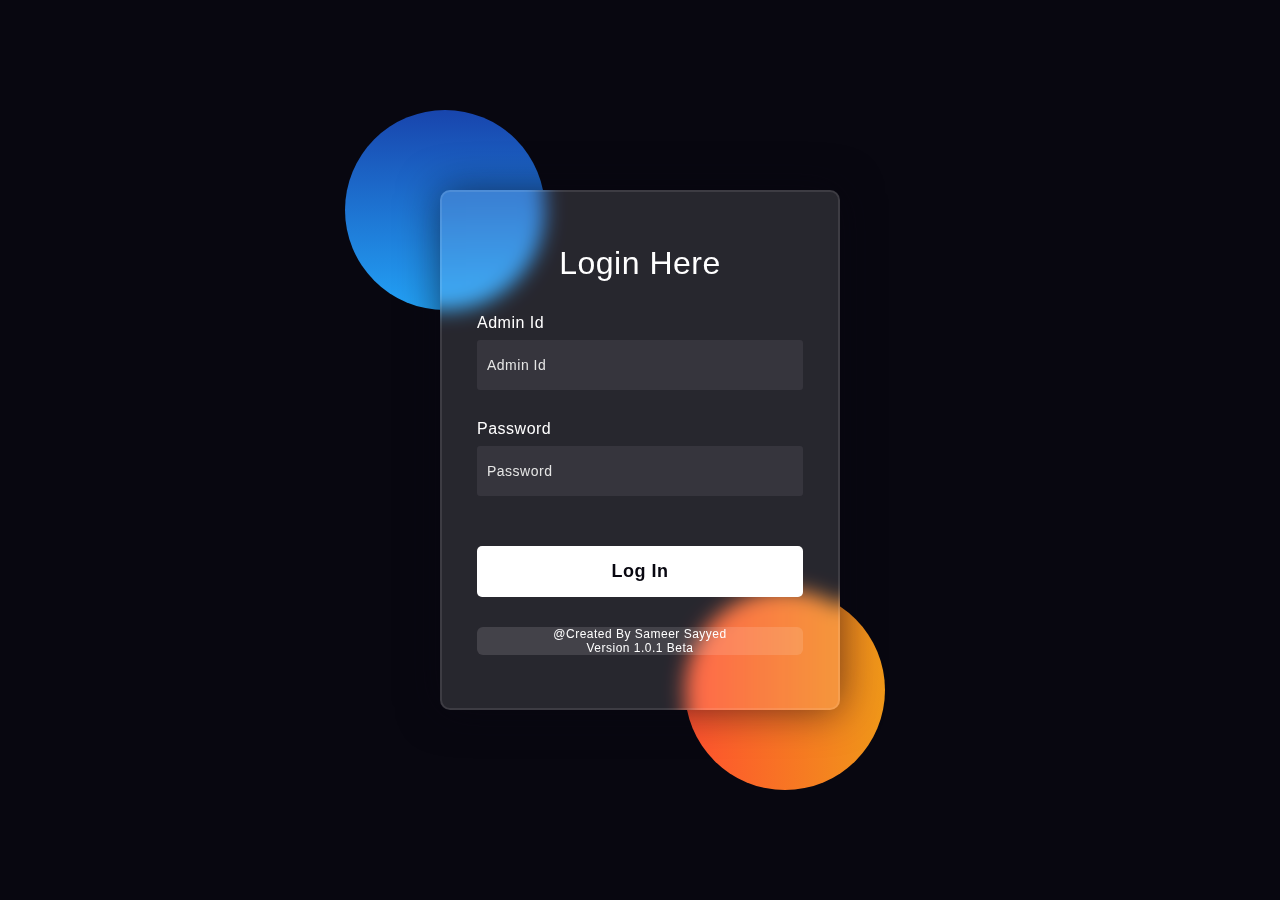
<file: AdminPanel Latest/index.html>
<!DOCTYPE html>
<html lang="en">
<head>
    <meta charset="UTF-8">
    <meta name="viewport" content="width=device-width, initial-scale=1.0">
    <title>AAMS | Login</title>
    <link rel="stylesheet" href="style.css">
    <link rel="stylesheet" href="loader.css">
    <link rel="icon" type="image/x-icon" href="AAMS.png">
</head>
<body>
    
    <!-- Basic login page with python api -->
    <div class="background">
        <div class="shape"></div>
        <div class="shape"></div>
    </div>
    <div class="form">
        
        <h3>Login Here</h3>

        <label for="username">Admin Id</label>
        <input type="text" placeholder="Admin Id" id="IdNum" class="adminid">

        <label for="password">Password</label>
        <input type="password" placeholder="Password" id="Password" class="Pass">

        <button id="loginbtn">Log In</button>
        <!-- Loader -->
        <div class="loader-line" id="loadera1" style="left: 55px;"></div>
        <div class="social">
        </div>
        <div id="credit" style="background-color: rgba(255, 255, 255, 0.13);
    border-radius: 6px;
    color: #ccc;
    text-align: center;
    font-size: 12px;
    font-family: 'Poppins', sans-serif;">
        <p>@Created By Sameer Sayyed<br> Version 1.0.1 Beta</p>
    </div>
    </div>
    

    <!-- <a href="index.html?action=logout" style="color: white;">Logout</a>
    <a onclick="Login()" style="color: white;">LogIn</a> -->
</body>
<script src="script.js"></script>
<script src="admin.js"></script>
</html>
</file>
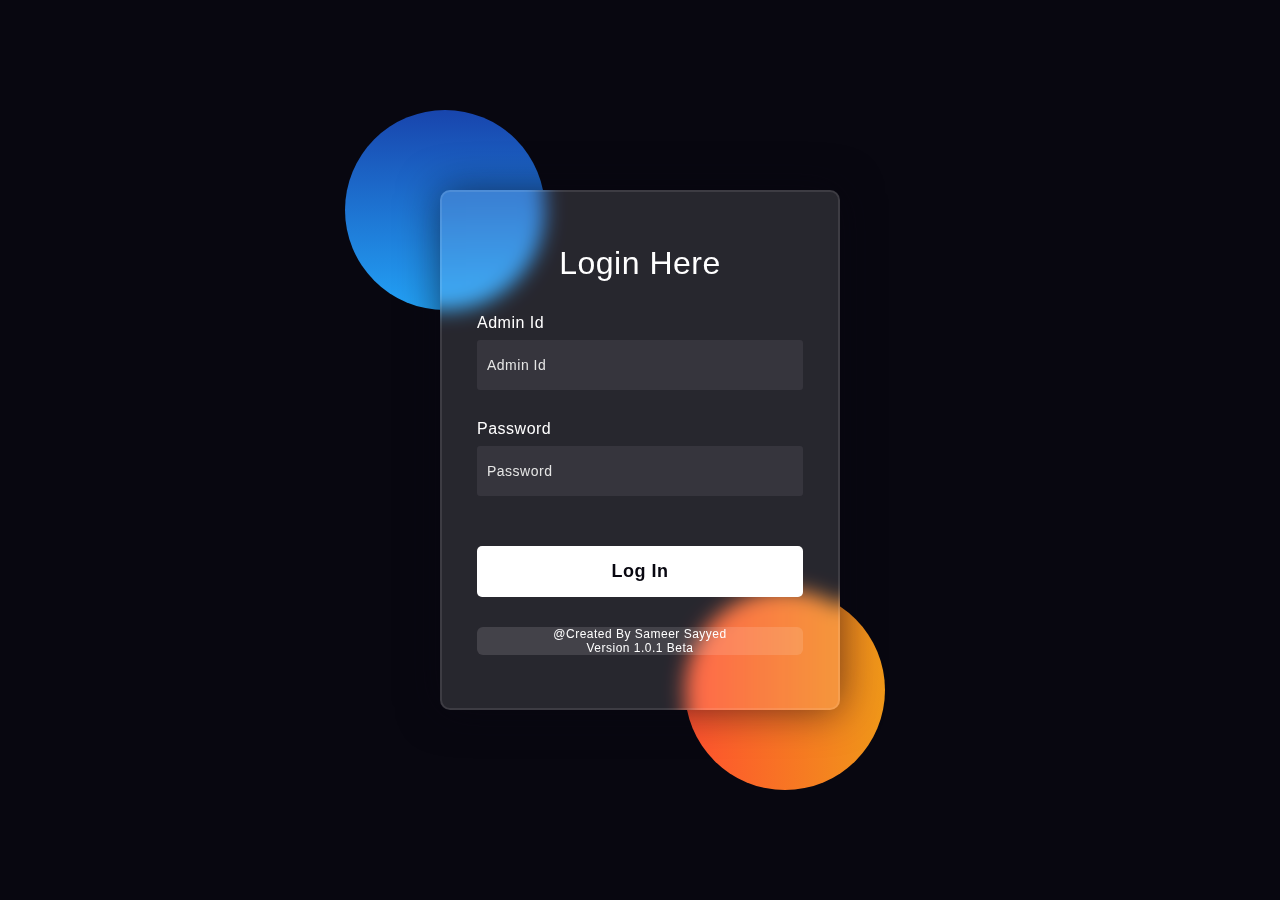
<file: AdminPanel Latest/frmsbm.html>
<!DOCTYPE html>
<html lang="en" dir="ltr">

<head>
    <meta charset="UTF-8">
    <meta name="viewport" content="width=device-width, initial-scale=1.0">
    <title> AAMS | Welome@ </title>
    <link rel="icon" type="image/x-icon" href="AAMS.png">
    <style>
        /* Importing Google Fonts - Poppins */
        @import url('https://fonts.googleapis.com/css2?family=Poppins:wght@200;300;400;500;600;700&display=swap');

        * {
            margin: 0;
            padding: 0;
            box-sizing: border-box;
            font-family: 'Poppins', sans-serif;
        }

        body {
            height: 100vh;
            display: flex;
            justify-content: center;
            align-items: center;
            padding: 10px;
            background: linear-gradient(-135deg, #2e1f0b, #142a6a);
        }

        .container {
            max-width: 700px;
            width: 100%;
            background-color: rgba(255, 255, 255, 0.13);
            padding: 25px 30px;
            border-radius: 5px;
            box-shadow: 0 5px 10px rgba(0, 0, 0, 0.15);
        }

        .container .title {
            color: #d9d9d9;
            font-size: 25px;
            font-weight: 500;
            position: relative;
        }

        .container .title::before {
            content: "";
            position: absolute;
            left: 0;
            bottom: 0;
            height: 3px;
            width: 30px;
            border-radius: 5px;
            background: linear-gradient(135deg, #ff512f, #f09819);
        }

        .content .form .user-details {
            display: flex;
            flex-wrap: wrap;
            justify-content: space-between;
            margin: 20px 0 12px 0;
            overflow: scroll;
            scrollbar-width: none;
        }

        .form .user-details .input-box {

            margin-bottom: 15px;
            width: calc(100% / 2 - 20px);
        }

        .form .input-box span.details {
            display: block;
            font-weight: 500;
            margin-bottom: 5px;
            color: #d9d9d9;
        }

        .user-details .input-box input {
            background-color: rgba(255, 255, 255, 0.07);
            height: 45px;
            width: 100%;
            outline: none;
            font-size: 16px;
            border-radius: 5px;
            padding-left: 15px;
            color: #d9d9d9;
            border: 1px solid #ccc;
            border-bottom-width: 2px;
            transition: all 0.3s ease;
        }

        .user-details .input-box input:focus,
        .user-details .input-box input:valid {
            border-color: #ff512f;
        }

        .form .gender-details .gender-title {
            font-size: 20px;
            font-weight: 500;
        }

        .form .category {
            display: flex;
            width: 80%;
            margin: 14px 0;
            justify-content: space-between;
        }

        .form .category label {
            display: flex;
            align-items: center;
            cursor: pointer;
        }

        .form .category label .dot {
            height: 18px;
            width: 18px;
            border-radius: 50%;
            margin-right: 10px;
            background: #d9d9d9;
            border: 5px solid transparent;
            transition: all 0.3s ease;
        }


        .form input[type="radio"] {
            display: none;
        }

        .form .button {
            height: 45px;
            margin: 35px 0;
            display: flex;
            gap: 10px;

        }

        .form .button button {
            height: 100%;
            width: 100%;
            border-radius: 5px;
            border: none;
            font-size: 18px;
            font-weight: 500;
            letter-spacing: 1px;
            cursor: pointer;
            transition: all 0.3s ease;
            background-color: #ffffff;
            color: #080710;
        }

        .form .button button:hover {
            color: #fff;
            background: linear-gradient(-135deg, #f09819, #ff512f);
        }

        /* Responsive media query code for mobile devices */
        @media(max-width: 584px) {
            .container {
                max-width: 100%;
            }

            .form .user-details .input-box {
                margin-bottom: 15px;
                width: 100%;
            }

            .form .category {
                width: 100%;
            }

            .content .form .user-details {
                max-height: 300px;
                overflow-y: scroll;
            }

            .user-details::-webkit-scrollbar {
                width: 5px;
            }
        }

        /* Responsive media query code for mobile devices */
        @media(max-width: 459px) {
            .container .content .category {
                flex-direction: column;
            }
        }

        /* footer{
            background-color: rgba(255, 255, 255, 0.13);
            border-radius: 6px;
            color: #ccc;
            margin-left: 10px;
            text-align: center;
            font-size: 12px;
        } */
    </style>
    <link rel="stylesheet" href="loader.css">
</head>

<body>
    <div class="container">
        <!-- Title section -->
        <div class="title">Welome@
        <!-- Loader -->
        <div class="loader-line" id="loadera1"></div>
        </div>
        
        <div class="content">
            <!-- Main form -->
            <div class="form">
                <div class="user-details">
                    <!-- Inputs for Form -->
                    <div class="input-box">
                        <span class="details">Form Id</span>
                        <input type="text" placeholder="Enter FormId"  id="fid">
                    </div>

                    <div class="input-box">
                        <span class="details">Student Name</span>
                        <input type="text" placeholder="Enter Student's name"  id="studname">
                    </div>

                    <div class="input-box">
                        <span class="details">Age</span>
                        <input type="text" placeholder="Enter Age"  id="studage">
                    </div>

                    <div class="input-box">
                        <span class="details">Adhaar Id</span>
                        <input type="text" placeholder="Enter Adhaar number"  id="studadhr">
                    </div>

                    <div class="input-box">
                        <span class="details">Course</span>
                        <input type="text" placeholder="Enter Course Type"  id="studcou">
                    </div>

                    <div class="input-box">
                        <span class="details">Status</span>
                        <input type="text" placeholder="Admitted/ Pending/ Cancled"  id="studstat">
                    </div>
                </div>

                <!--Buttons -->
                <div class="button">
                    <button id="formdetl">Get Details</button>
                    <button id="submitn">Submit</button>
                    <button id="admtf">Admit</button>
                    <button id="updtf">Update</button>
                    <button id="" onclick="window.location = 'index.html?action=logout'">Logout</button>
                </div>
                
            </div>
            <div id="credit" style="background-color: rgba(255, 255, 255, 0.13);
    border-radius: 6px;
    color: #ccc;
    text-align: center;
    font-size: 12px;
    font-family: 'Poppins', sans-serif;">
        <p>@Created By Sameer Sayyed<br> Version 1.0.1 Beta</p>
    </div>
        </div>
    </div> 
</body>
<script src="script.js"></script>
<script src="utils.js"></script>
</html>
</file>
<file: AdminPanel Latest/style.css>
*,
*:before,
*:after{
    padding: 0;
    margin: 0;
    box-sizing: border-box;
}
body{
    background-color: #080710;
}
.background{
    width: 430px;
    height: 520px;
    position: absolute;
    transform: translate(-50%,-50%);
    left: 50%;
    top: 50%;
}
.background .shape{
    height: 200px;
    width: 200px;
    position: absolute;
    border-radius: 50%;
}
.shape:first-child{
    background: linear-gradient(
        #1845ad,
        #23a2f6
    );
    left: -80px;
    top: -80px;
}
.shape:last-child{
    background: linear-gradient(
        to right,
        #ff512f,
        #f09819
    );
    right: -30px;
    bottom: -80px;
}
.form{
    height: 520px;
    overflow: scroll;
    scrollbar-width: none;
    width: 400px;
    background-color: rgba(255,255,255,0.13);
    position: absolute;
    transform: translate(-50%,-50%);
    top: 50%;
    left: 50%;
    border-radius: 10px;
    backdrop-filter: blur(10px);
    border: 2px solid rgba(255,255,255,0.1);
    box-shadow: 0 0 40px rgba(8,7,16,0.6);
    padding: 50px 35px;
}
.form *{
    font-family: 'Poppins',sans-serif;
    color: #ffffff;
    letter-spacing: 0.5px;
    outline: none;
    border: none;
}
.form h3{
    font-size: 32px;
    font-weight: 500;
    line-height: 42px;
    text-align: center;
}

label{
    display: block;
    margin-top: 30px;
    font-size: 16px;
    font-weight: 500;
}
input{
    display: block;
    height: 50px;
    width: 100%;
    background-color: rgba(255,255,255,0.07);
    border-radius: 3px;
    padding: 0 10px;
    margin-top: 8px;
    font-size: 14px;
    font-weight: 300;
}
::placeholder{
    color: #e5e5e5;
}
.form button{
    margin-top: 50px;
    width: 100%;
    background-color: #ffffff;
    color: #080710;
    padding: 15px 0;
    font-size: 18px;
    font-weight: 600;
    border-radius: 5px;
}
.social{
  margin-top: 30px;
  display: flex;
}
.social div{
  background: red;
  width: 150px;
  border-radius: 3px;
  padding: 5px 10px 10px 5px;
  background-color: rgba(255,255,255,0.27);
  color: #eaf0fb;
  text-align: center;
}
.social div:hover{
  background-color: rgba(255,255,255,0.47);
}
.social .fb{
  margin-left: 25px;
}
.social i{
  margin-right: 4px;
}
</file>
<file: AdminPanel Latest/loader.css>
.loader-line {
    width: 200px;
    height: 3px;
    position: relative;
    overflow: hidden;
    /* background-color: #ddd; */
    /* margin: 100px auto; */
    -webkit-border-radius: 20px;
    -moz-border-radius: 20px;
    border-radius: 20px;
}

.loader-line:before {
    /* display: none; */
    content: "";
    position: absolute;
    /* left: -50%; */
    height: 3px;
    width: 15%;
    /* background-color: coral; */
    background: linear-gradient(-135deg, #f09819, #ff512f);
    animation: lineAnim 1s linear infinite;
    -webkit-border-radius: 20px;
    -moz-border-radius: 20px;
    border-radius: 20px;
}

@keyframes lineAnim {
    0% {
        left: -40%;
    }
    50% {
        left: 20%;
        width: 80%;
    }
    100% {
        left: 100%;
        width: 100%;
    }
}
</file>
